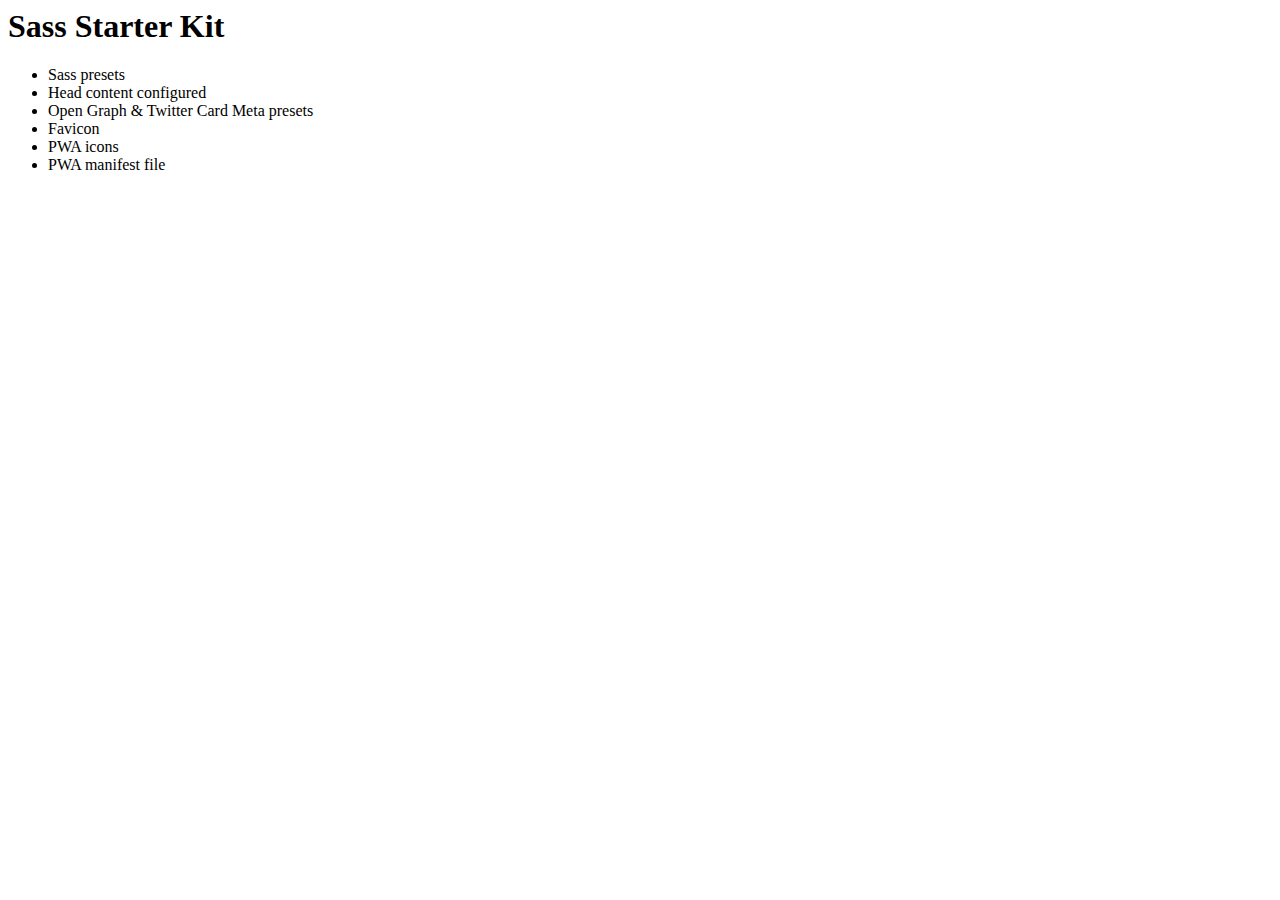
<file: README.html>
<html>
      <head>
        <meta charset="UTF-8">
        <title>README.md</title>
      </head>
      <body>
        <h1 id="sass-starter-kit">Sass Starter Kit</h1>
<ul>
<li>Sass presets</li>
<li>Head content configured</li>
<li>Open Graph &amp; Twitter Card Meta presets</li>
<li>Favicon</li>
<li>PWA icons</li>
<li>PWA manifest file</li>
</ul>

      </body>
    </html>
</file>
